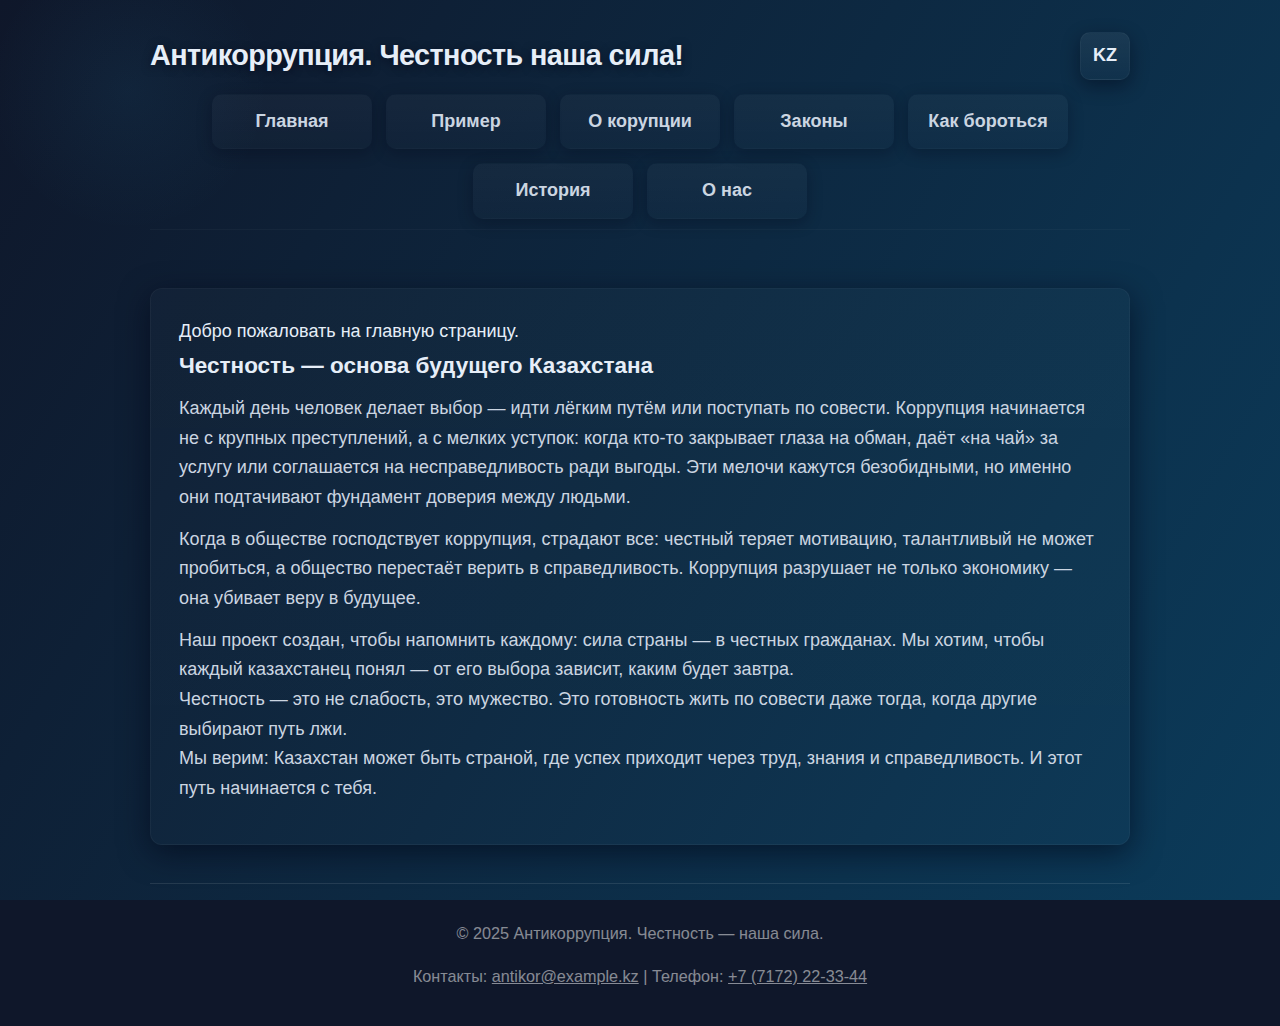
<file: index.html>
<!DOCTYPE html>
<html>

<head>
    <meta charset="UTF-8">
    <meta name="viewport" content="width=device-width, initial-scale=1">
    <title>"Adal Urpaq" Антикорупция</title>
    <link rel="stylesheet" href="style.css">
    <link rel="icon" href="img/free-icon-corruption-2631530 (1).png" type="image.png">
</head>

<body>
    <header>
        <div class="header-top">
            <h1>Антикоррупция. Честность наша сила!</h1>
            <a href="indexkz.html" class="lang-btn">KZ</a>
        </div>


        <nav class="nav">
            <a href="#" data-page="home">Главная</a>
            <a href="#" data-page="plokat">Пример</a>
            <a href="#" data-page="about">О корупции</a>
            <a href="#" data-page="laws">Законы</a>
            <a href="#" data-page="fight">Как бороться</a>
            <a href="#" data-page="story">История</a>
            <a href="#" data-page="contact">О нас</a>
        </nav>  
    </header>
    <section id="home">
        <div id="home" class="page">Добро пожаловать на главную страницу.</div>
        <h2>Честность — основа будущего Казахстана</h2>
        <p>Каждый день человек делает выбор — идти лёгким путём или поступать по совести. Коррупция начинается не с крупных преступлений, а с мелких уступок: когда кто-то закрывает глаза на обман, даёт «на чай» за услугу или соглашается на несправедливость ради выгоды. Эти мелочи кажутся безобидными, но именно они подтачивают фундамент доверия между людьми.</p>
        <p>Когда в обществе господствует коррупция, страдают все: честный теряет мотивацию, талантливый не может пробиться, а общество перестаёт верить в справедливость. Коррупция разрушает не только экономику — она убивает веру в будущее.</p>
        <p>Наш проект создан, чтобы напомнить каждому: сила страны — в честных гражданах. Мы хотим, чтобы каждый казахстанец понял — от его выбора зависит, каким будет завтра.
        <br>Честность — это не слабость, это мужество. Это готовность жить по совести даже тогда, когда другие выбирают путь лжи.
        <br>Мы верим: Казахстан может быть страной, где успех приходит через труд, знания и справедливость. И этот путь начинается с тебя.</p>
    </section>
    <section id="plokat">
        <div class="image-grid">
            <img src="img/антикоррупционный пл1.png" alt="Корупция 1">
            <img src="img/антикоррупционный пл2.png" alt="Корупция 2">
            <img src="img/антикоррупционный пл3.png" alt="Корупция 3">
            <img src="img/антикоррупционный пл4.png" alt="Корупция 4">
            <img src="img/антикоррупционный пл5.png" alt="Корупция 5">
        </div>
            
    </section>
    <section id="about">
        <div id="about" class="page">Информация о коррупции и её последствиях.</div>
        <h2>Что такое коррупция и почему она опасна</h2>
        <p>Коррупция — это использование власти, служебного положения или влияния ради личной выгоды. Это не просто нарушение закона — это предательство доверия народа.
        <br>Когда чиновник берёт взятку, страдает не только государство — страдает каждый человек. Из-за коррупции молодые специалисты теряют шанс на карьеру, честный бизнес вынужден закрываться, а простые граждане живут в страхе, что справедливости больше нет.</p>
        <p>Коррупция — это цепочка, где один нечестный поступок порождает другой. Люди начинают думать, что «все так делают», и это становится нормой. Но стоит кому-то сказать «нет», и цепь рушится.</p>
        <p>Мы должны понимать: коррупция не делает никого богаче. Наоборот — она лишает общество будущего. Деньги, полученные нечестным путём, не приносят счастья. Они несут позор, тревогу и постоянный страх разоблачения.
        <br>Бороться с коррупцией — значит бороться за уважение к труду, за достоинство человека и за честное имя своей страны.</p>
    </section>
    <section id="laws">
        <div id="laws" class="page">Законы Республики Казахстан против коррупции.</div>
        <h2>Закон — щит против несправедливости</h2>
        <p>Законы — это не просто статьи и приказы. Это основа справедливого общества, где права человека защищены, а зло получает заслуженное наказание.
        <br>В Уголовном кодексе Республики Казахстан чётко определено: получение или дача взятки, злоупотребление служебным положением, мошенничество — преступления, за которые предусмотрено лишение свободы и крупные штрафы.</p>
        <p>Но закон — это не только страх наказания. Это гарантия того, что честный человек не останется беззащитным. Когда каждый гражданин знает закон и уважает его, в обществе появляется порядок, а справедливость становится нормой, а не исключением.</p>
        <p>Важно помнить: коррупция не бывает «маленькой» или «безобидной». Любое участие в ней — это нарушение закона.
        <br>Никто не имеет права покупать должность, справку или оценку. Ведь там, где продаётся совесть, нет места будущему.
        <br>Уважай закон, и закон защитит тебя.</p>
    </section>
    <section id="fight">
        <div id="fight" class="page">Как можно бороться с коррупцией.</div>
        <h2>Твоя сила — сказать «нет»</h2>
        <p>Борьба с коррупцией — это не только задача государства, но и обязанность каждого гражданина. Ведь коррупция живёт там, где люди молчат, оправдываются и мирятся с обманом.</p>
        <p>Первый шаг — не участвовать. Не давать взятку, даже если кажется, что «иначе нельзя». Всегда есть законный путь, пусть он и сложнее. Второй шаг — не бояться говорить. Если ты стал свидетелем несправедливости — сообщи об этом. Существует множество горячих линий, куда можно обратиться анонимно.</p>
        <p>Борьба с коррупцией — это не война, это воспитание совести. Когда мы перестаём оправдывать обман, обман перестаёт существовать.
        <br>Каждый отказ дать «в конверте» — это победа. Каждый честно заработанный успех — это вклад в будущее страны.
        <br>Мы можем изменить систему, если перестанем быть её жертвами.
        <br>Начни с себя, и ты увидишь — вокруг появятся такие же честные и сильные люди.</p>
    </section>
    <section id="story">
        <div id="story" class="page">Реальные истории и примеры гражданской честности.</div>
        <h2>Реальные истории — реальная борьба</h2>
        <p>История всегда создаётся поступками людей. И в борьбе с коррупцией есть свои герои — те, кто однажды сказал «нет».
        <br>Учитель, который отказался брать «подарки» за оценки. Врач, лечащий всех одинаково, независимо от «благодарностей». Молодой предприниматель, выбравший честный путь, несмотря на давление и угрозы.
        <br>Это не вымышленные истории — это реальность. И каждая из них доказывает, что совесть всё ещё сильнее денег.</p>
        <p>Многие из этих людей прошли через испытания, но не отказались от своих принципов. Они показали, что честность — не наивность, а сила.
        <br>Пусть их примеры вдохновляют нас. Ведь каждый человек способен изменить ход истории, если не предаст свои ценности.
        <br>Когда честность становится нормой, страна начинает дышать. А герои — это не те, кто громко говорит, а те, кто тихо делает правильно.</p>
    </section>
    <section id="contact">
  <p>Наш сайт создан с целью формирования нетерпимости к коррупции и повышения правовой культуры граждан.<br>
  Мы поддерживаем честность, справедливость и открытость во всех сферах жизни.</p>

  <p>Главная задача проекта — помочь каждому казахстанцу понять, как важно противостоять коррупции и как действовать в случае её проявления.</p>

  <p>Мы сотрудничаем с действующими государственными и общественными организациями, занимающимися борьбой с коррупцией:</p>

  <ul>
    <li><strong>Служба по противодействию коррупции Комитета национальной безопасности (КНБ)</strong><br>
      Занимается выявлением и расследованием коррупционных преступлений.<br>
      Адрес: г. Астана<br>
      Сайт: <a href="https://ulysmedia.kz/levyi-bereg/54846-naznachen-direktor-sluzhby-po-protivodeistviiu-korruptsii-knb/" target="_blank">Информация о службе</a>
    </li>

    <li><strong>Агентство по финансовому мониторингу (АФМ)</strong><br>
      Выявляет теневые схемы и финансовые преступления, связанные с коррупцией.<br>
      Сайт: <a href="https://www.zakon.kz/obshestvo/6494589-novaya-volna-moshennichestva-v-kazakhstane-kto-zvonit-i-pishet-kazakhstantsam.html" target="_blank">Предупреждение АФМ</a>
    </li>

    <li><strong>Служба полиции Республики Казахстан</strong><br>
      Принимает обращения граждан по фактам правонарушений, включая коррупционные действия.<br>
      Call-центр: 102 — круглосуточно, бесплатно<br>
      Сайт: <a href="https://polisia.kz" target="_blank">polisia.kz</a><br>
      Email: info@polisia.kz
    </li>

    <li><strong>Республиканское общественное объединение «Әділдік жолы»</strong><br>
      Повышает правовую грамотность и вовлекает граждан в антикоррупционную деятельность.<br>
      Сайт: <a href="https://adiljol.kz" target="_blank">adiljol.kz</a><br>
      Email: info@adiljol.kz
    </li>
  </ul>

  <p>Если вы стали свидетелем коррупции, не молчите.<br>
  Ваше обращение может изменить ситуацию.</p>

  <p>Через форму обратной связи вы можете сообщить о фактах коррупции или задать вопрос.<br>
  Каждое сообщение рассматривается компетентными органами в установленном порядке.</p>

  <p><strong>Будущее без коррупции начинается с нас!</strong></p>
</section>

    <footer>
        <p>© 2025 Антикоррупция. Честность — наша сила.</p>
        <p>
    Контакты: <a href="mailto:antikor@example.kz">antikor@example.kz</a> |
    Телефон: <a href="tel:+77172223344">+7 (7172) 22-33-44</a>
        </p>
    </footer>
    <script src="lang-switch.js"></script>
</body>
    
</html>
</file>
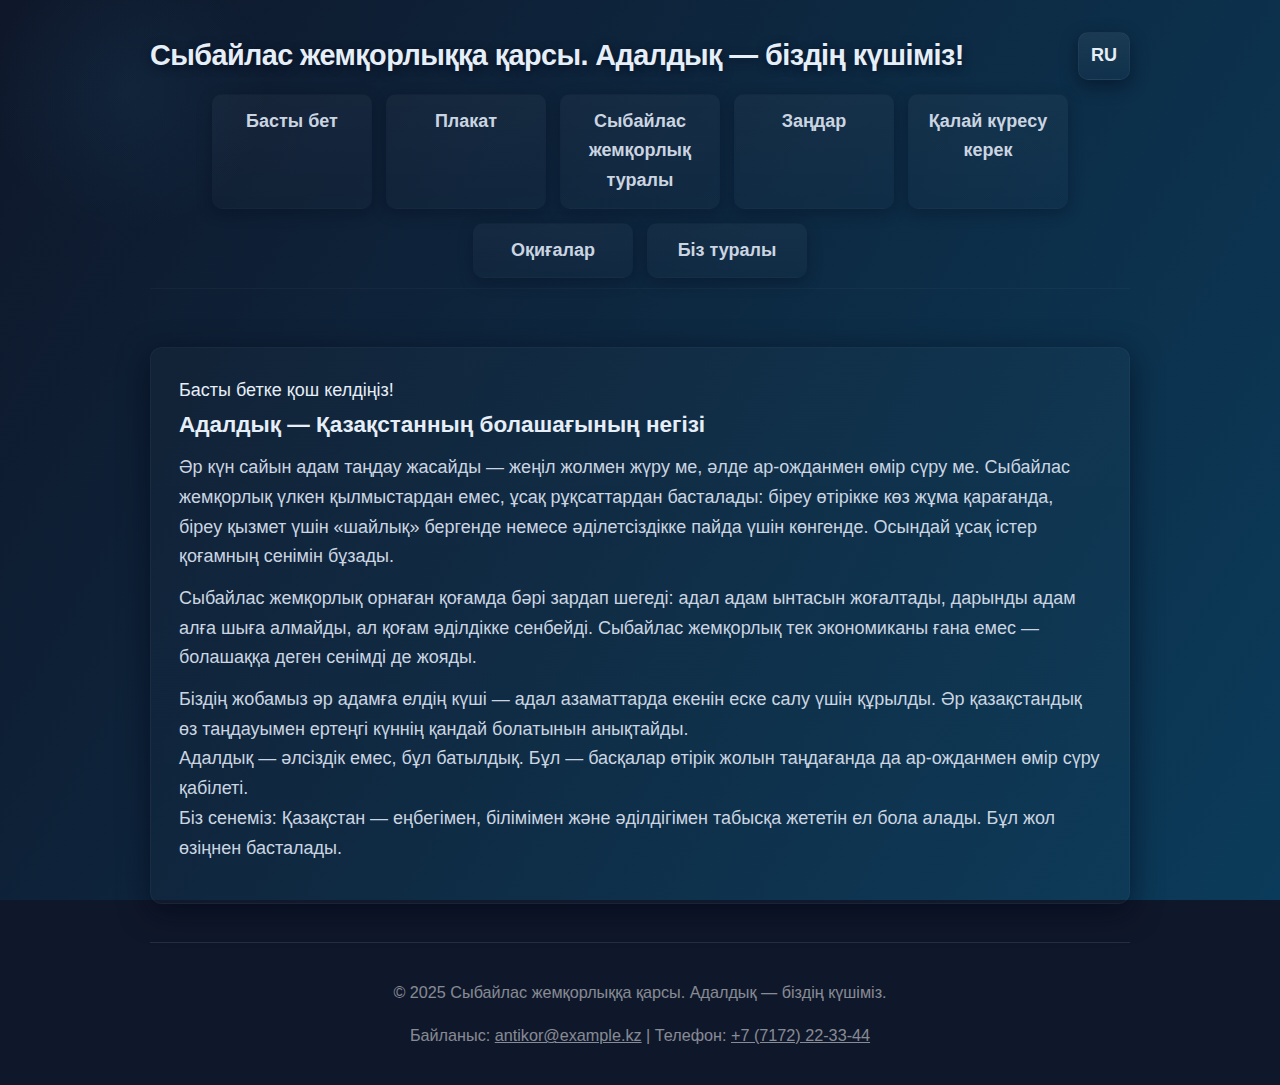
<file: indexkz.html>
<!DOCTYPE html>
<html lang="kk">

<head>
    <meta charset="UTF-8">
    <meta name="viewport" content="width=device-width, initial-scale=1">
    <title>"Adal Urpaq" Сыбайлас жемқорлыққа қарсы</title>
    <link rel="stylesheet" href="style.css">
    <link rel="icon" href="img/free-icon-corruption-2631530 (1).png" type="image.png">
</head>

<body>
    <header>
        <div class="header-top">
            <h1>Сыбайлас жемқорлыққа қарсы. Адалдық — біздің күшіміз!</h1>
            <a href="index.html" class="lang-btn">RU</a>
        </div>

        <nav class="nav">
            <a href="#" data-page="home">Басты бет</a>
            <a href="#" data-page="plokat">Плакат</a>
            <a href="#" data-page="about">Сыбайлас жемқорлық туралы</a>
            <a href="#" data-page="laws">Заңдар</a>
            <a href="#" data-page="fight">Қалай күресу керек</a>
            <a href="#" data-page="story">Оқиғалар</a>
            <a href="#" data-page="contact">Біз туралы</a>
        </nav>  
    </header>

    <section id="home">
        <div id="home" class="page">Басты бетке қош келдіңіз!</div>
        <h2>Адалдық — Қазақстанның болашағының негізі</h2>
        <p>Әр күн сайын адам таңдау жасайды — жеңіл жолмен жүру ме, әлде ар-ожданмен өмір сүру ме. Сыбайлас жемқорлық үлкен қылмыстардан емес, ұсақ рұқсаттардан басталады: біреу өтірікке көз жұма қарағанда, біреу қызмет үшін «шайлық» бергенде немесе әділетсіздікке пайда үшін көнгенде. Осындай ұсақ істер қоғамның сенімін бұзады.</p>
        <p>Сыбайлас жемқорлық орнаған қоғамда бәрі зардап шегеді: адал адам ынтасын жоғалтады, дарынды адам алға шыға алмайды, ал қоғам әділдікке сенбейді. Сыбайлас жемқорлық тек экономиканы ғана емес — болашаққа деген сенімді де жояды.</p>
        <p>Біздің жобамыз әр адамға елдің күші — адал азаматтарда екенін еске салу үшін құрылды. Әр қазақстандық өз таңдауымен ертеңгі күннің қандай болатынын анықтайды.
        <br>Адалдық — әлсіздік емес, бұл батылдық. Бұл — басқалар өтірік жолын таңдағанда да ар-ожданмен өмір сүру қабілеті.
        <br>Біз сенеміз: Қазақстан — еңбегімен, білімімен және әділдігімен табысқа жететін ел бола алады. Бұл жол өзіңнен басталады.</p>
    </section>

    <section id="plokat">
        <div class="image-grid">
            <img src="img/антикоррупциялық пла1.png" alt="Корупция 1">
            <img src="img/антикоррупциялық пла2.png" alt="Корупция 2">
            <img src="img/антикоррупциялық пла3.png" alt="Корупция 3">
            <img src="img/антикоррупциялық пла4.png" alt="Корупция 4">
            <img src="img/антикоррупциялық пла5.png" alt="Корупция 5">
        </div>
    </section>

    <section id="about">
        <div id="about" class="page">Сыбайлас жемқорлық пен оның салдары туралы ақпарат.</div>
        <h2>Сыбайлас жемқорлық дегеніміз не және ол неге қауіпті</h2>
        <p>Сыбайлас жемқорлық — билікті, қызметтік жағдайды немесе ықпалын жеке пайда үшін пайдалану. Бұл жай ғана заң бұзу емес — халық сенімін сату.
        <br>Шенеунік пара алғанда, тек мемлекет емес, әрбір адам зардап шегеді. Сыбайлас жемқорлықтың салдарынан жас мамандар мансапқа жете алмайды, адал бизнес жабылады, ал қарапайым азаматтар әділдік жоғалды деп қорқады.</p>
        <p>Сыбайлас жемқорлық — бұл тізбек, бір әділетсіз іс келесісін тудырады. Адамдар «бәрі солай жасайды» деп ойлайды, ал бұл қалыпты жағдайға айналады. Бірақ бір адам «жоқ» десе — тізбек үзіледі.</p>
        <p>Сыбайлас жемқорлық ешкімді байытпайды. Керісінше — қоғамды болашағынан айырады. Арам жолмен табылған ақша бақыт әкелмейді. Ол тек ұят, үрей және әшкереленуден қорқу әкеледі.
        <br>Сыбайлас жемқорлықпен күресу — бұл еңбекті құрметтеу, адам қадірін және елдің абыройын қорғау деген сөз.</p>
    </section>

    <section id="laws">
        <div id="laws" class="page">Сыбайлас жемқорлыққа қарсы заңдар.</div>
        <h2>Заң — әділдіктің қалқаны</h2>
        <p>Заңдар — жай ғана баптар мен бұйрықтар емес. Олар әділ қоғамның іргетасы, онда адамның құқығы қорғалған, ал жамандық тиісті жазасын алады.
        <br>Қазақстан Республикасының Қылмыстық кодексінде анық жазылған: пара алу немесе беру, қызметтік өкілеттікті асыра пайдалану, алаяқтық — бұл түрмеге қамалатын және айыппұл салынатын қылмыстар.</p>
        <p>Бірақ заң — тек жазадан қорқу емес. Бұл адал адамның қорғаны. Әр азамат заңды біліп, құрметтегенде, қоғамда тәртіп орнайды, ал әділдік қалыпты жағдайға айналады.</p>
        <p>Сыбайлас жемқорлықтың «ұсақ» немесе «зиянсыз» түрі болмайды. Оған қатысу — заң бұзу.
        <br>Лауазымды, анықтаманы немесе бағаны сатып алуға ешкімнің құқығы жоқ. Себебі ар сатыла бастаған жерде болашақ болмайды.
        <br>Заңды құрметте — заң сені қорғайды.</p>
    </section>

    <section id="fight">
        <div id="fight" class="page">Сыбайлас жемқорлықпен күресу жолдары.</div>
        <h2>Сенің күшің — «жоқ» деп айту</h2>
        <p>Сыбайлас жемқорлықпен күрес — тек мемлекеттің емес, әр азаматтың міндеті. Себебі сыбайлас жемқорлық адамдар үнсіз, немқұрайлы және алдауға келісетін жерде өмір сүреді.</p>
        <p>Бірінші қадам — қатыспау. Пара берме, тіпті «басқаша болмайды» деп ойласаң да. Әрқашан заңды жол бар, ол қиынырақ болса да. Екінші қадам — үнсіз қалмау. Егер әділетсіздікке куә болсаң — хабарла. Анонимді түрде хабарласуға болатын сенім телефондары бар.</p>
        <p>Сыбайлас жемқорлықпен күрес — бұл соғыс емес, ар-ождан тәрбиесі. Біз өтірікті ақтауды доғарғанда, өтірік жойылады.
        <br>Әр «конвертсіз» бас тарту — жеңіс. Әр адал еңбекпен жеткен табыс — ел болашағына үлес.
        <br>Біз жүйені өзгерте аламыз, егер оның құрбаны болудан бас тартсақ.
        <br>Өзіңнен баста, сонда айналаңда адал әрі күшті адамдар көбейеді.</p>
    </section>

    <section id="story">
        <div id="story" class="page">Адалдық пен әділдіктің шынайы оқиғалары.</div>
        <h2>Шынайы оқиғалар — шынайы күрес</h2>
        <p>Тарих адамдардың істерімен жазылады. Сыбайлас жемқорлықпен күресте де өз батырлары бар — бір кезде «жоқ» дегендер.
        <br>Баға үшін «сыйлық» алудан бас тартқан мұғалім. «Алғыссыз» бәріне бірдей қарайтын дәрігер. Қысым мен қауіпке қарамай, адал жолды таңдаған жас кәсіпкер.
        <br>Бұл ойдан шығарылған емес — өмірдің шындығы. Әрқайсысы ардың ақшадан күшті екенін дәлелдеді.</p>
        <p>Олардың көбі қиындықтан өтті, бірақ ұстанымынан таймады. Олар адалдық — аңғалдық емес, күш екенін көрсетті.
        <br>Олардың мысалы бізге шабыт береді. Себебі әр адам өз құндылығынан бас тартпаса, тарихтың бағытын өзгерте алады.
        <br>Адалдық нормаға айналғанда, ел тыныс алады. Батырлар — қатты айтатындар емес, дұрыс істейтіндер.</p>
    </section>

    <section id="contact">
  <p>Біздің сайттың мақсаты — азаматтардың құқықтық мәдениетін арттырып, сыбайлас жемқорлыққа төзбеушілікті қалыптастыру.<br>
  Біз өмірдің барлық салаларында адалдықты, әділдікті және ашықтықты қолдаймыз.</p>

  <p>Жобаның басты міндеті — әрбір қазақстандыққа сыбайлас жемқорлыққа қарсы тұрудың маңыздылығын түсіндіру және оның көріністері болған жағдайда қалай әрекет ету керектігін көрсету.</p>

  <p>Біз сыбайлас жемқорлықпен күресетін келесі мемлекеттік және қоғамдық ұйымдармен ынтымақтастық орнатамыз:</p>

  <ul>
    <li><strong>Ұлттық қауіпсіздік комитетінің Сыбайлас жемқорлыққа қарсы қызметі</strong><br>
      Сыбайлас жемқорлық қылмыстарын анықтау және тергеумен айналысады.<br>
      Мекенжайы: Астана қаласы<br>
      Сілтеме: <a href="https://ulysmedia.kz/levyi-bereg/54846-naznachen-direktor-sluzhby-po-protivodeistviiu-korruptsii-knb/" target="_blank">Қызмет туралы ақпарат</a>
    </li>

    <li><strong>Қаржылық мониторинг агенттігі (ҚМА)</strong><br>
      Көлеңкелі схемалар мен сыбайлас жемқорлыққа байланысты қаржылық қылмыстарды анықтайды.<br>
      Сілтеме: <a href="https://www.zakon.kz/obshestvo/6494589-novaya-volna-moshennichestva-v-kazakhstane-kto-zvonit-i-pishet-kazakhstantsam.html" target="_blank">ҚМА ескертуі</a>
    </li>

    <li><strong>Қазақстан Республикасының Полиция қызметі</strong><br>
      Сыбайлас жемқорлық және басқа да құқық бұзушылықтар бойынша азаматтардың өтініштерін қабылдайды.<br>
      Байланыс орталығы: 102 — тәулік бойы, тегін<br>
      Сайт: <a href="https://polisia.kz" target="_blank">polisia.kz</a><br>
      Электрондық пошта: info@polisia.kz
    </li>

    <li><strong>«Әділдік жолы» республикалық қоғамдық бірлестігі</strong><br>
      Құқықтық сауаттылықты арттырып, азаматтарды сыбайлас жемқорлыққа қарсы іс-қимылға тартумен айналысады.<br>
      Сайт: <a href="https://adiljol.kz" target="_blank">adiljol.kz</a><br>
      Электрондық пошта: info@adiljol.kz
    </li>
  </ul>

  <p>Егер сіз сыбайлас жемқорлықтың куәсі болсаңыз — үнсіз қалмаңыз.<br>
  Сіздің өтінішіңіз жағдайды өзгертуі мүмкін.</p>

  <p>Кері байланыс формасы арқылы сіз сыбайлас жемқорлық фактілері туралы хабарлап немесе сұрақ қоя аласыз.<br>
  Әрбір хабарлама уәкілетті органдармен белгіленген тәртіппен қаралады.</p>

  <p><strong>Сыбайлас жемқорлықсыз болашақ — өз қолымызда!</strong></p>
</section>
    <footer>
  <p>© 2025 Сыбайлас жемқорлыққа қарсы. Адалдық — біздің күшіміз.</p>
  <p>
    Байланыс: <a href="mailto:antikor@example.kz">antikor@example.kz</a> |
    Телефон: <a href="tel:+77172223344">+7 (7172) 22-33-44</a>
  </p>
</footer>
    <script src="lang-switch.js"></script>
</body>
</html>
</file>
<file: style.css>
:root{
  --bg-grad-1: #0f172a;
  --bg-grad-2: #0b3b5a;
  --accent: #f59e0b;
  --accent-2: #38bdf8;
  --card-bg: rgba(255,255,255,0.04);
  --muted: #cbd5e1;
  --text: #e6eef8;
  --max-width: 980px;
  --radius: 12px;
  --shadow: 0 8px 30px rgba(2,6,23,0.6);
  --glass-border: rgba(255,255,255,0.04);
  --gap: 22px;
  --fs-base: 18px;
  --line-h: 1.65;
}

* { box-sizing: border-box; }
html,body {
  height:100%;
  margin:0;
  padding:0;
  font-family: Inter, "Segoe UI", Roboto, "Helvetica Neue", Arial, sans-serif;
  background-color:var(--bg-grad-1);
  color:var(--text);
  font-size:var(--fs-base);
  line-height:var(--line-h);
}

body{
  display: flex;
  flex-direction: column;
  background: radial-gradient(circle at 10% 10%, rgba(56,189,248,0.06) 0%, transparent 10%),
              linear-gradient(120deg, var(--bg-grad-1) 0%, var(--bg-grad-2) 100%);
  background-attachment: fixed;
  padding-bottom: 80px;
}

header, main, section {
  width: 92%;
  max-width: var(--max-width);
  margin: 0 auto;
}

.header-top{
  display:flex;
  align-items:center;
  justify-content:space-between;
  gap: 12px;
  padding: 24px 0 14px;
  margin-top: 8px;
}

.header-top h1{
  margin:0;
  font-size:1.45rem;
  letter-spacing:-0.02em;
  font-weight:700;
  color:var(--text);
  text-shadow:0 2px 10px rgba(2,6,23,0.6);
}

.lang-btn{
  display:inline-flex;
  align-items:center;
  justify-content:center;
  text-decoration:none;
  padding:8px 12px;
  border-radius:10px;
  background: linear-gradient(180deg, rgba(255,255,255,0.06), rgba(255,255,255,0.02));
  border: 1px solid var(--glass-border);
  color: var(--text);
  font-weight:600;
  box-shadow: 0 6px 18px rgba(2,6,23,0.45);
  transition: transform .18s ease, box-shadow .18s ease, background .18s ease;
}
.lang-btn:hover,
.lang-btn:focus{
  transform: translateY(-3px);
  box-shadow: 0 10px 26px rgba(2,6,23,0.55);
}

.nav{
  display:flex;
  justify-content:center;
  flex-wrap:wrap;
  gap:12px;
  margin-bottom:20px;
  padding-bottom:10px;
  border-bottom:1px solid rgba(255,255,255,0.03);
}

.nav a{
  text-decoration:none;
  color:var(--muted);
  background: linear-gradient(180deg, rgba(255,255,255,0.03), rgba(255,255,255,0.01));
  padding:12px 0;
  border-radius:10px;
  font-weight:600;
  border:1px solid transparent;
  transition: all .25s ease;
  width:160px;
  text-align:center;
  box-shadow:0 4px 15px rgba(2,6,23,0.3);
}

.nav a:hover,
.nav a:focus{
  color: var(--text);
  background: linear-gradient(90deg, rgba(245,158,11,0.12), rgba(56,189,248,0.06));
  border-color: rgba(245,158,11,0.25);
  transform: translateY(-3px);
}

.nav a.active{
  color: var(--accent-2);
  background: linear-gradient(90deg, rgba(245,158,11,0.18), rgba(56,189,248,0.12));
  border: 1px solid rgba(245,158,11,0.25);
  box-shadow: 0 8px 22px rgba(245,158,11,0.06);
}

.image-grid {
  display: grid;
  grid-template-columns: repeat(2, 1fr); /* два столбца */
  gap: 20px;
  margin-top: 20px;
}

.image-grid img {
  width: 100%;
  height: auto;
  border: 3px solid rgba(245,158,11,0.25); /* рамка */
  border-radius: var(--radius);
  box-shadow: var(--shadow);
  background: linear-gradient(90deg, rgba(245,158,11,0.12), rgba(56,189,248,0.06));
  padding: 4px;
  transition: transform 0.3s ease, box-shadow 0.3s ease;
}

.image-grid img:hover {
  transform: scale(1.03);
  box-shadow: 0 10px 26px rgba(2,6,23,0.55);
}

@media (max-width: 720px) {
  .image-grid {
    grid-template-columns: 1fr; /* один столбик на телефоне */
  }
}

section{
  background: linear-gradient(180deg, rgba(255,255,255,0.02), rgba(255,255,255,0.01));
  border-radius: var(--radius);
  padding: 22px;
  margin: 18px auto;
  box-shadow: var(--shadow);
  border: 1px solid var(--glass-border);
  opacity: 0;
  transform: translateY(20px);
  transition: opacity 0.6s ease, transform 0.6s ease;
  display: none;
}

section.active {
  display: block;
  opacity: 1;
  transform: translateY(0);
}

section h2{
  margin:0 0 10px 0;
  font-size:1.25rem;
  color:var(--text);
}

section p{
  color:var(--muted);
  margin:0 0 12px 0;
  font-size:1rem;
}

#contact{
  border-left: 4px solid rgba(56,189,248,0.18);
  padding-left: 18px;
}
#contact p{
  position:relative;
  padding-left:28px;
}
#contact p:nth-of-type(1)::before{ content:"☎"; position:absolute; left:0; top:0; }
#contact p:nth-of-type(2)::before{ content:"🌐"; position:absolute; left:0; top:0; }
#contact p:nth-of-type(3)::before{ content:"✉"; position:absolute; left:0; top:0; }

@media (min-width: 1000px){
  .nav{ gap:14px; }
  .header-top h1{ font-size:1.6rem; }
  section{ padding:28px; }
}

@media (max-width: 720px){
  :root { --fs-base:16px; }
  .header-top{ flex-direction:column; align-items:flex-start; gap:8px; padding:18px 0; }
  .lang-btn{ align-self:flex-end; }
  .nav{ overflow-x:auto; gap:8px; padding-bottom:6px; }
  .nav a{ white-space:nowrap; padding:10px; font-size:0.95rem; width:auto; }
  section{ margin:12px 0; padding:18px; border-radius:10px; }
  section h2{ font-size:1.1rem; }
}

a{ color:inherit; }
a:focus{ outline:3px solid rgba(56,189,248,0.22); outline-offset:3px; border-radius:8px; }

html{ scroll-behavior: smooth; }

footer {
  width: 100%;
  max-width: var(--max-width);
  margin: 40px auto 0;
  text-align: center;
  color: rgba(255,255,255,0.5);
  font-size: 0.9rem;
  padding: 20px 0;
  border-top: 1px solid rgba(255,255,255,0.1);
}

.center { text-align:center; }
.muted { color: var(--muted); }
.bold { font-weight:700; }
</file>
